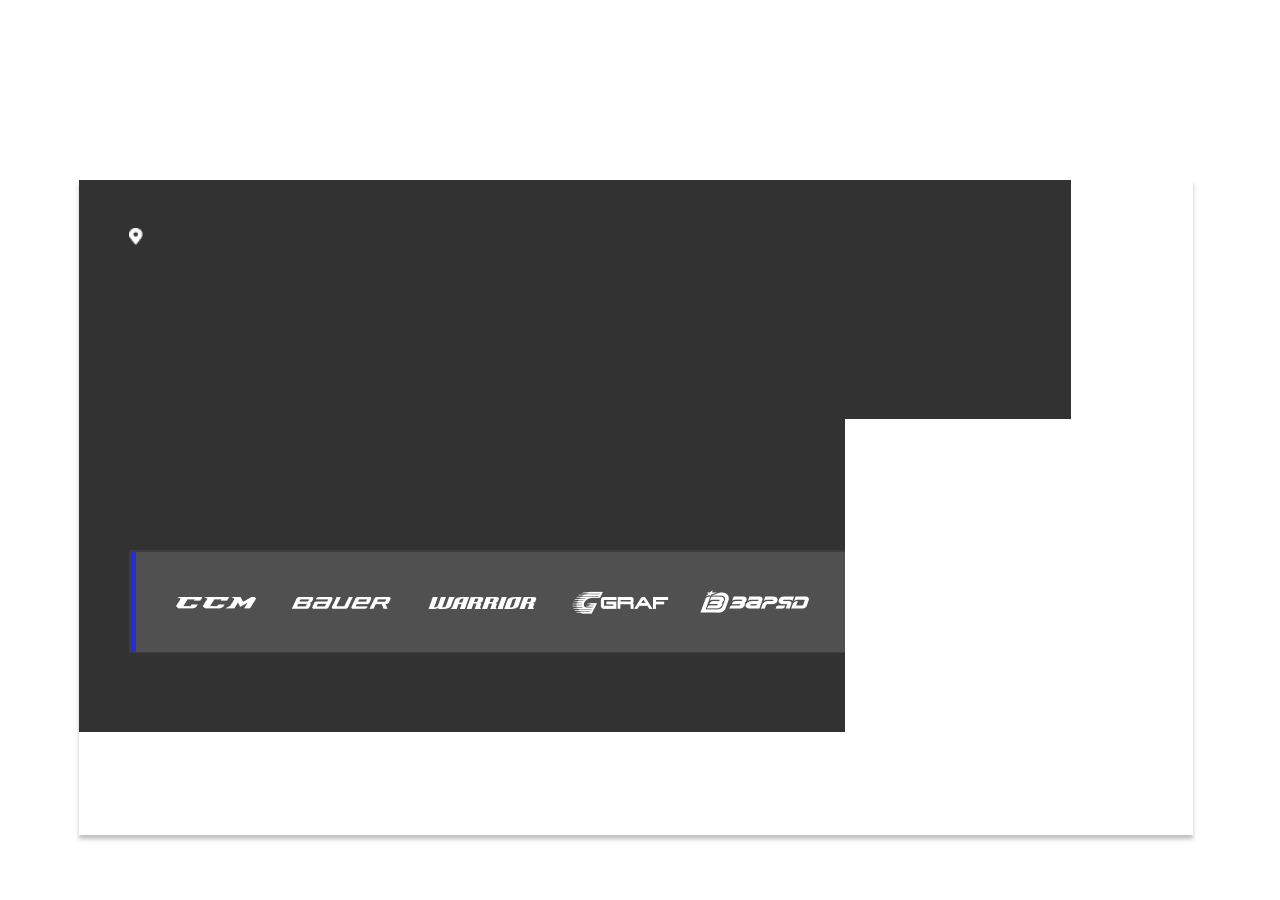
<file: index.html>
<!DOCTYPE html>
<html lang="en">

<head>
    <meta charset="UTF-8">
    <meta name="viewport" content="width=device-width, initial-scale=1.0">
    <meta http-equiv="X-UA-Compatible" content="ie=edge">
    <title>Document</title>
    <link rel="stylesheet" href="style.css">
</head>

<body>
    <div class="container">
        <div class="black-block">
            <div>
                <img src="/img/map.png" alt="map">
            </div>
            <div class="brands">
                <div>
                    <img src="/img/brands.png" alt="brands">
                </div>
            </div>
        </div>
        <div class="white-block"></div>
    </div>
</body>

</html>
</file>
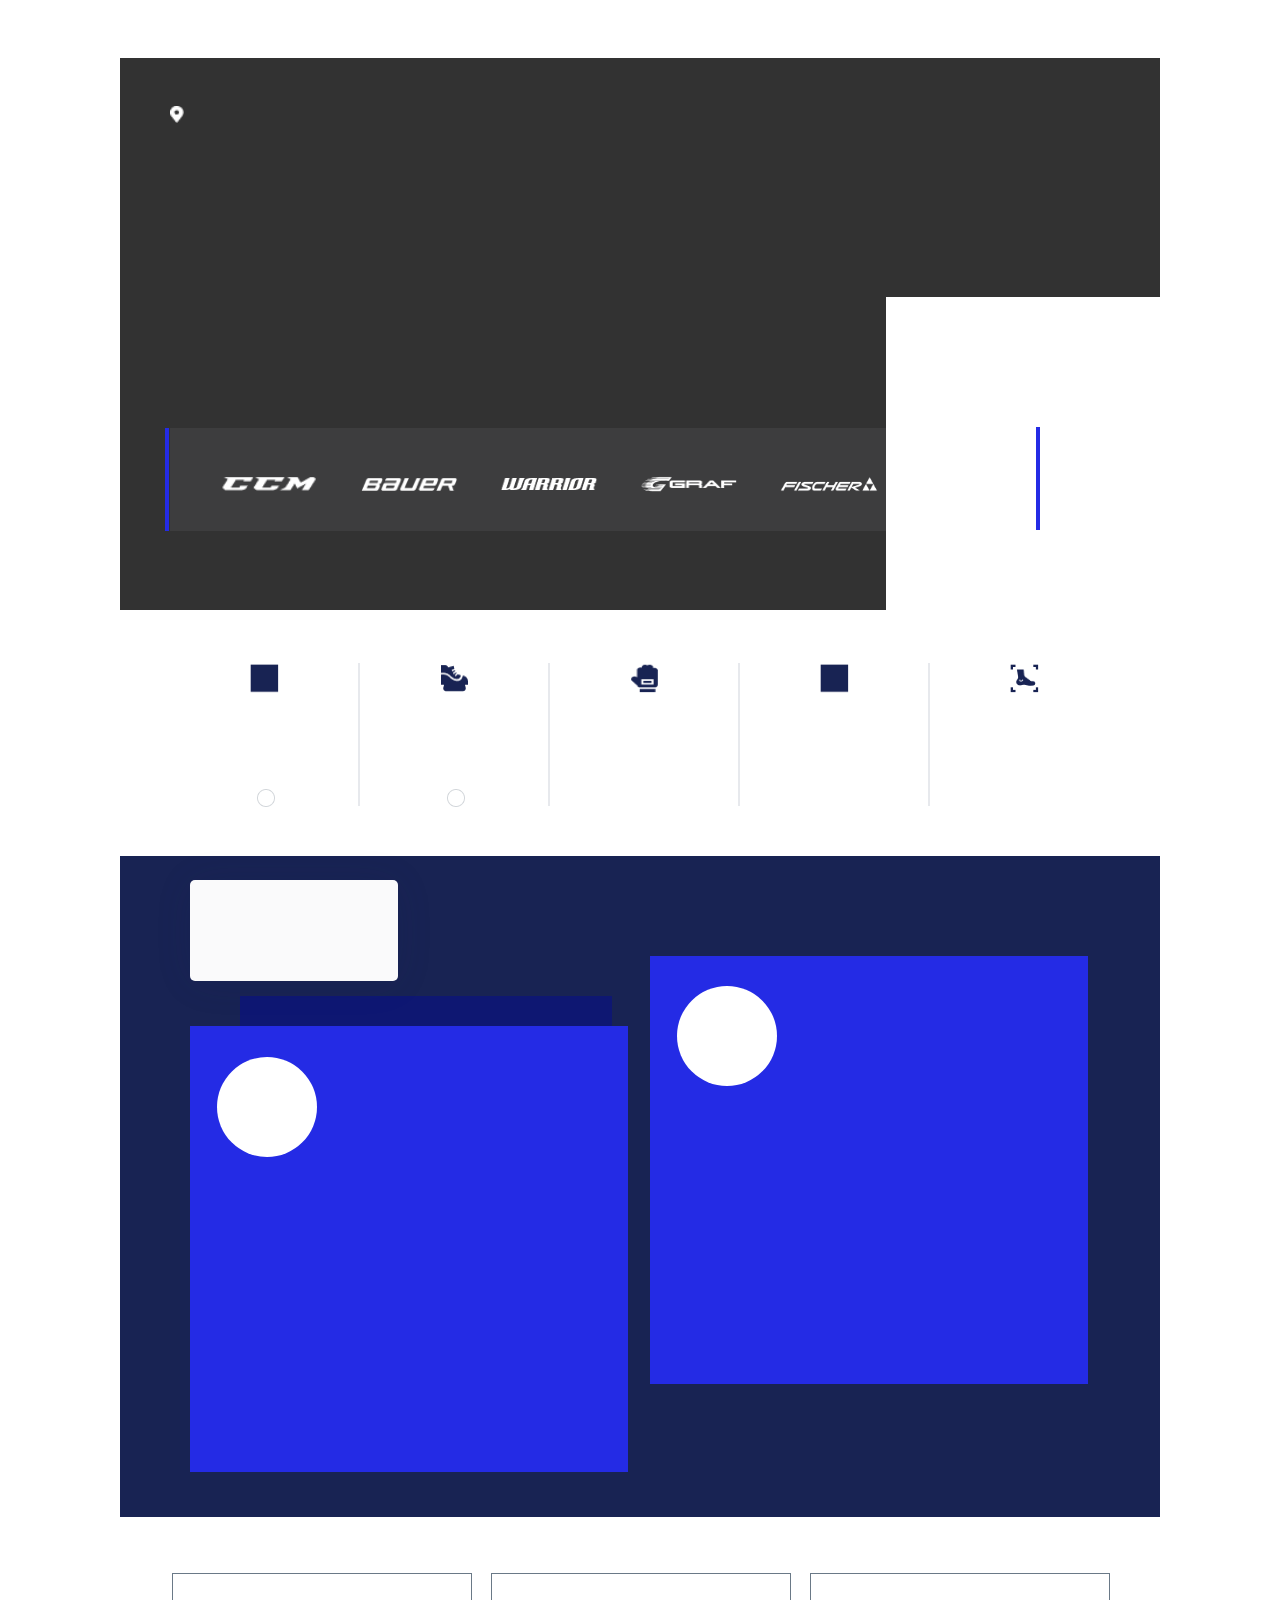
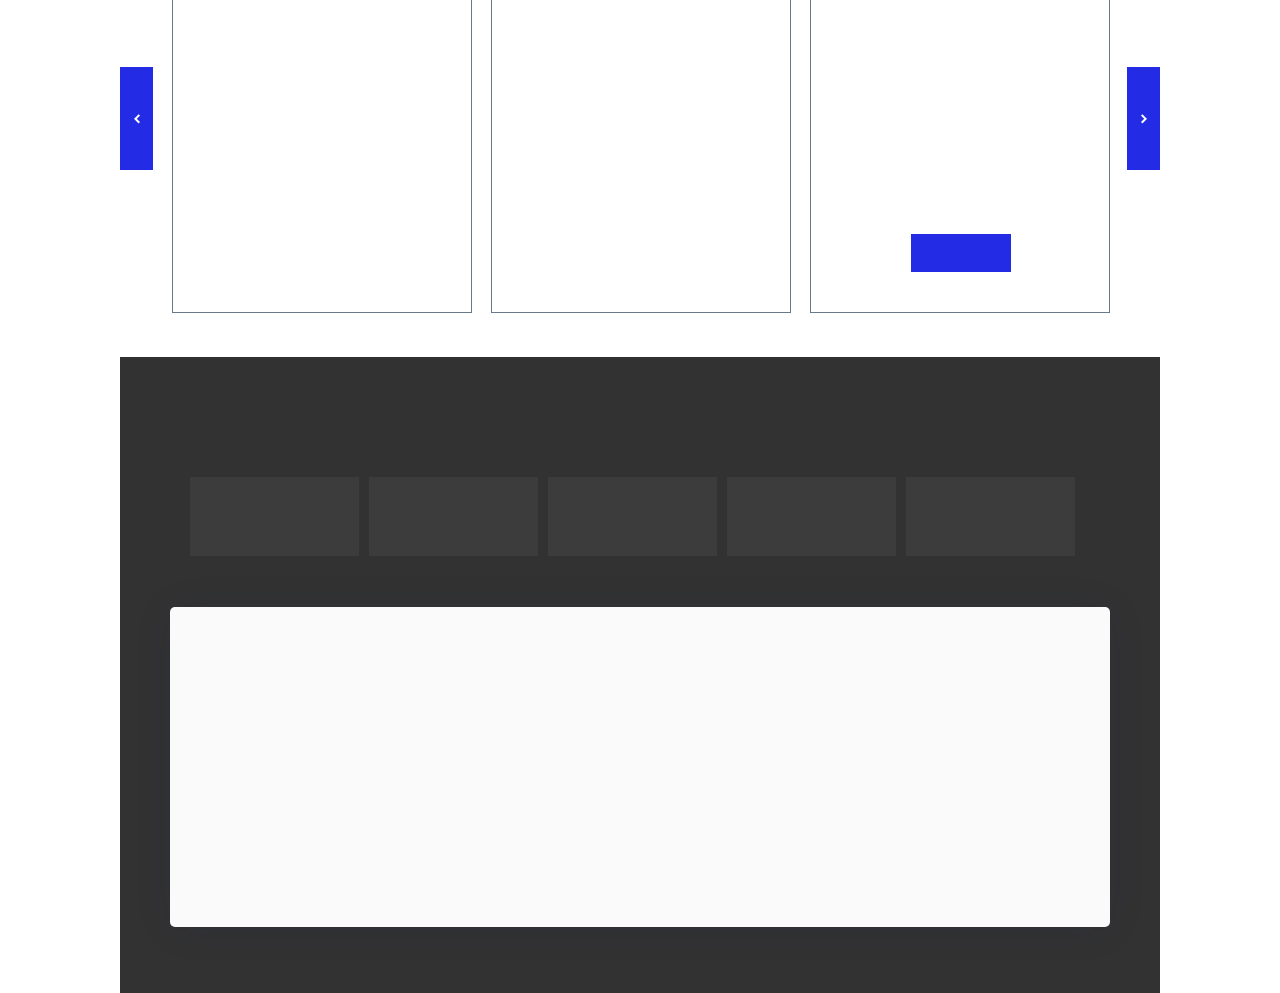
<file: allPages/index.html>
<!DOCTYPE html>
<html lang="en">

<head>
    <meta charset="UTF-8">
    <meta name="viewport" content="width=device-width, initial-scale=1.0">
    <meta http-equiv="X-UA-Compatible" content="ie=edge">
    <title>Document</title>
    <link rel="stylesheet" href="style.css">
</head>

<body>
    <div class="container">
        <div class="container-first">
            <div class="blackBlock">
                <div>
                    <img src="./img/map.png" alt="map">
                </div>
                <div>
                    <div class="vertical-line-first"></div>
                    <div class="brands">
                        <div class="item"><img src="./img/-e-ccm.png" alt="ccm"></div>
                        <div class="item"><img src="./img/-e-bauer.png" alt="bauer"></div>
                        <div class="item"><img src="./img/-e-warrior.png" alt="warrior"></div>
                        <div class="item"><img src="./img/-e-graf.png" alt="graf"></div>
                        <div class="item"><img src="./img/-e-fischer.png" alt="fischer"></div>
                    </div>
                </div>
            </div>
            <div class="white-block">
                <div class="vertical-line-second"></div>
            </div>
        </div>
        <div class="container-second">
            <div class="goods">
                <div class="icon">
                    <div><img class="blue" src="./img/square.png" alt="square"></div>
                    <div><img class="circle" src="./img/circle.png" alt="circle"></div>
                </div>
                <div class="horizontal-line"></div>
                <div class="line"></div>
                <div class="icon">
                    <div><img class="blue" src="./img/skates.png" alt="skates"></div>
                    <div><img class="circle" src="./img/circle.png" alt="circle"></div>
                </div>
                <div class="horizontal-line"></div>
                <div class="line"></div>
                <div class="icon"><img class="blue" src="./img/glove.png" alt="glove"></div>
                <div class="horizontal-line"></div>
                <div class="line"></div>
                <div class="icon"><img class="blue" src="./img/square.png" alt="square"></div>
                <div class="horizontal-line"></div>
                <div class="line"></div>
                <div class="icon"><img class="blue" src="./img/foot.png" alt="foot"></div>
            </div>
        </div>
        <div class="container-third">
            <div class="container-inside">
                <div class="white"></div>
                <div class="dark-blue"></div>
                <div class="first">
                    <div class="circle"></div>
                </div>
                <div class="second">
                    <div class="circle"></div>
                </div>
            </div>
        </div>
        <div class="container-fourth">
            <div class="left-arrow">
                <img src="./img/arrow_left.png" alt="arrow">
            </div>
            <div class="white-block-first"></div>
            <div class="white-block-second"></div>
            <div class="white-block-third">
                <div class="blue-block"></div>
            </div>
            <div class="right-arrow">
                <img src="./img/arrow_right.png" alt="arrow">
            </div>
        </div>
        <div class="container-fifth">
            <div class="brand">
                <div class="items"></div>
                <div class="items"></div>
                <div class="items"></div>
                <div class="items"></div>
                <div class="items"></div>
            </div>
            <div class="white"></div>
        </div>
    </div>
</body>

</html>
</file>
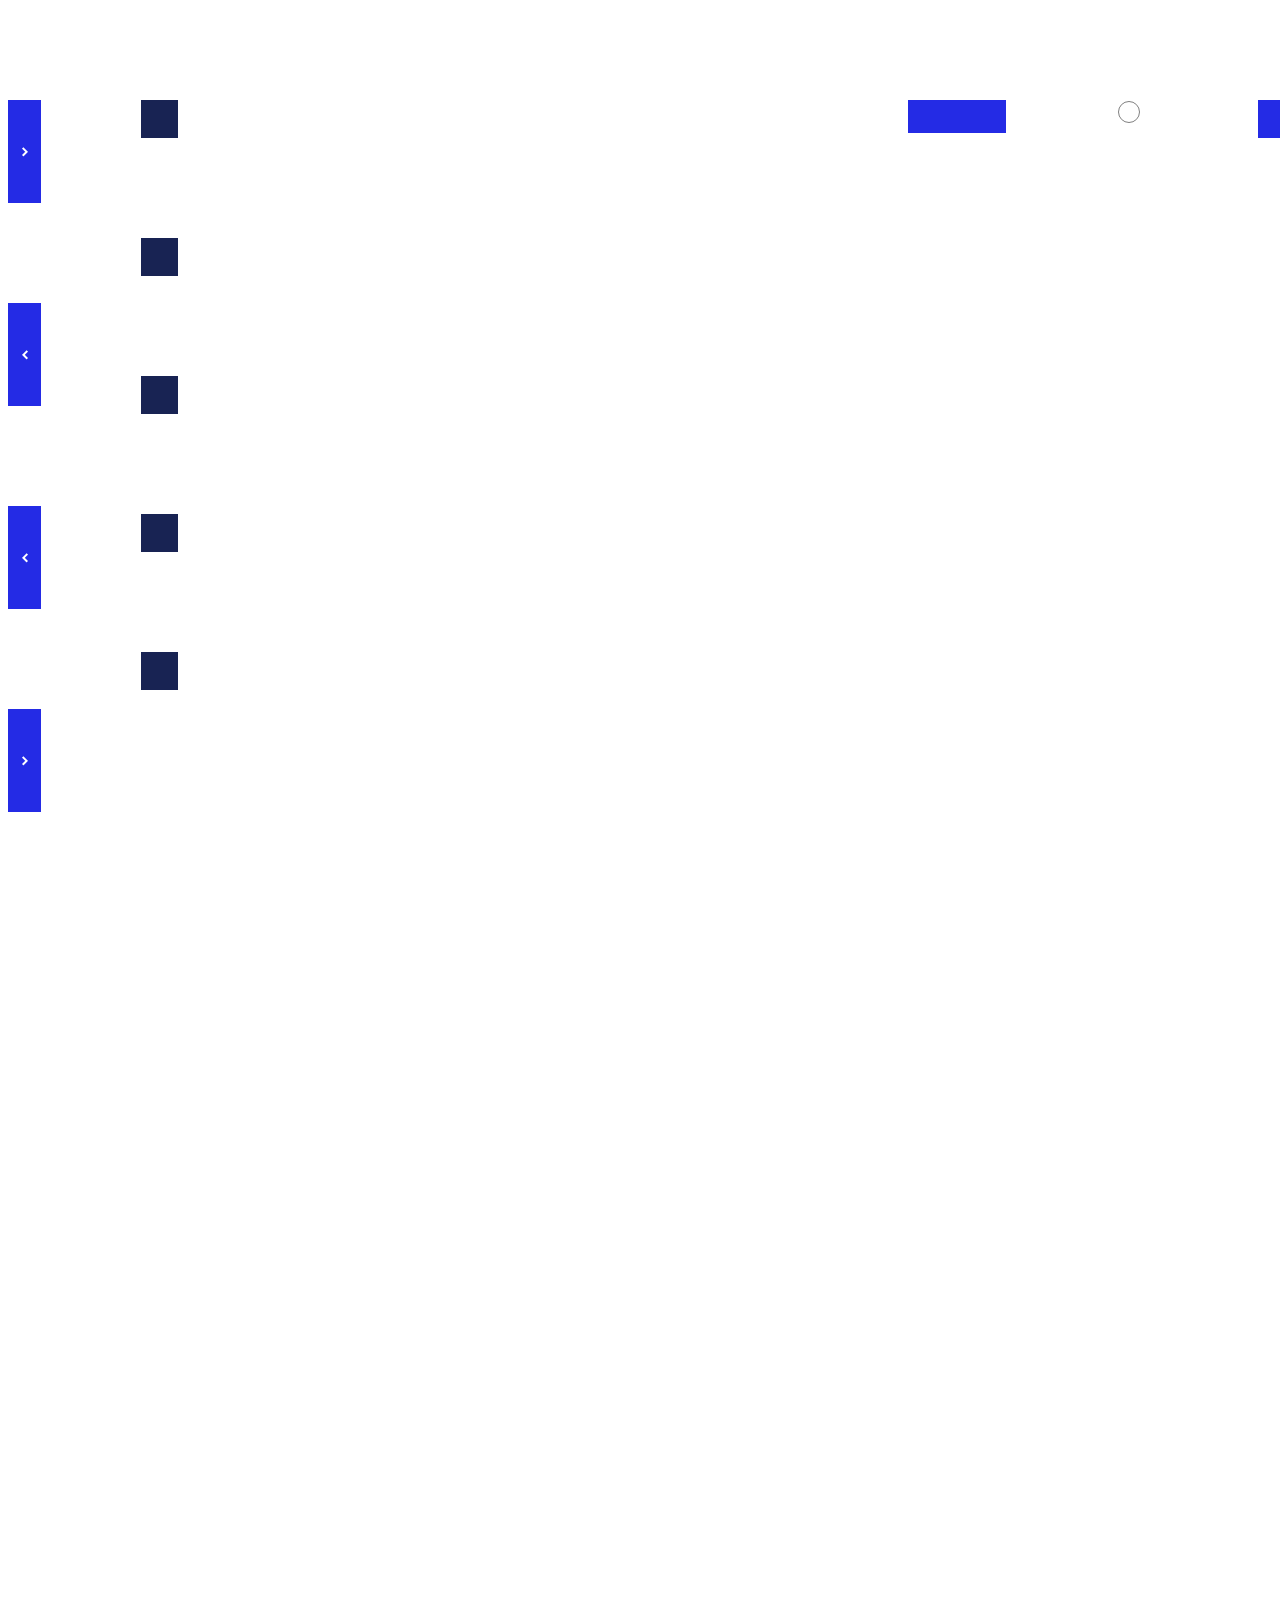
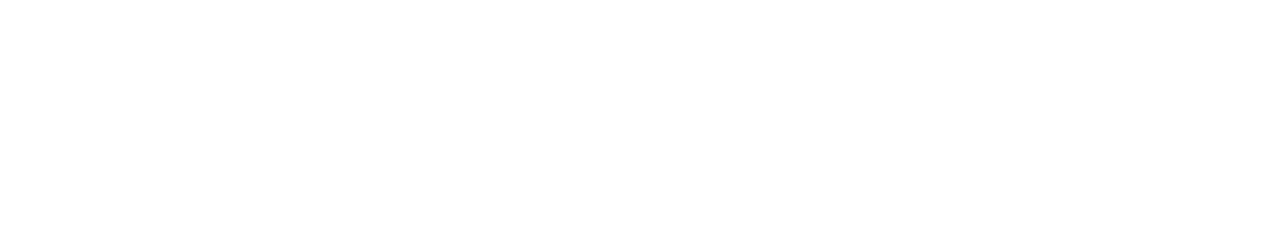
<file: fifth/index.html>
<!DOCTYPE html>
<html lang="en">

<head>
    <meta charset="UTF-8">
    <meta name="viewport" content="width=device-width, initial-scale=1.0">
    <meta http-equiv="X-UA-Compatible" content="ie=edge">
    <title>Document</title>
    <link rel="stylesheet" href="style.css">
</head>

<body>
    <div class="container">
        <div class="left-blocks">
            <div class="arrows">
                <div class="left-arrow">
                    <img src="./img/arrow_right.png" alt="arrow">
                </div>
                <div class="left-arrow">
                    <img src="./img/arrow_left.png" alt="arrow">
                </div>
                <div class="left-arrow">
                    <img src="./img/arrow_left.png" alt="arrow">
                </div>
                <div class="left-arrow">
                    <img src="./img/arrow_right.png" alt="arrow">
                </div>
            </div>
            <div class="black">
                <div class="black-block"></div>
                <div class="black-block"></div>
                <div class="black-block"></div>
                <div class="black-block"></div>
                <div class="black-block"></div>
            </div>
        </div>
        <div class="right-blocks">
            <div class="blue-block-first"></div>
            <div class="circle"></div>
            <div class="blue-block-second"></div>
            <div class="dark-blue"></div>
        </div>
    </div>
</body>

</html>
</file>
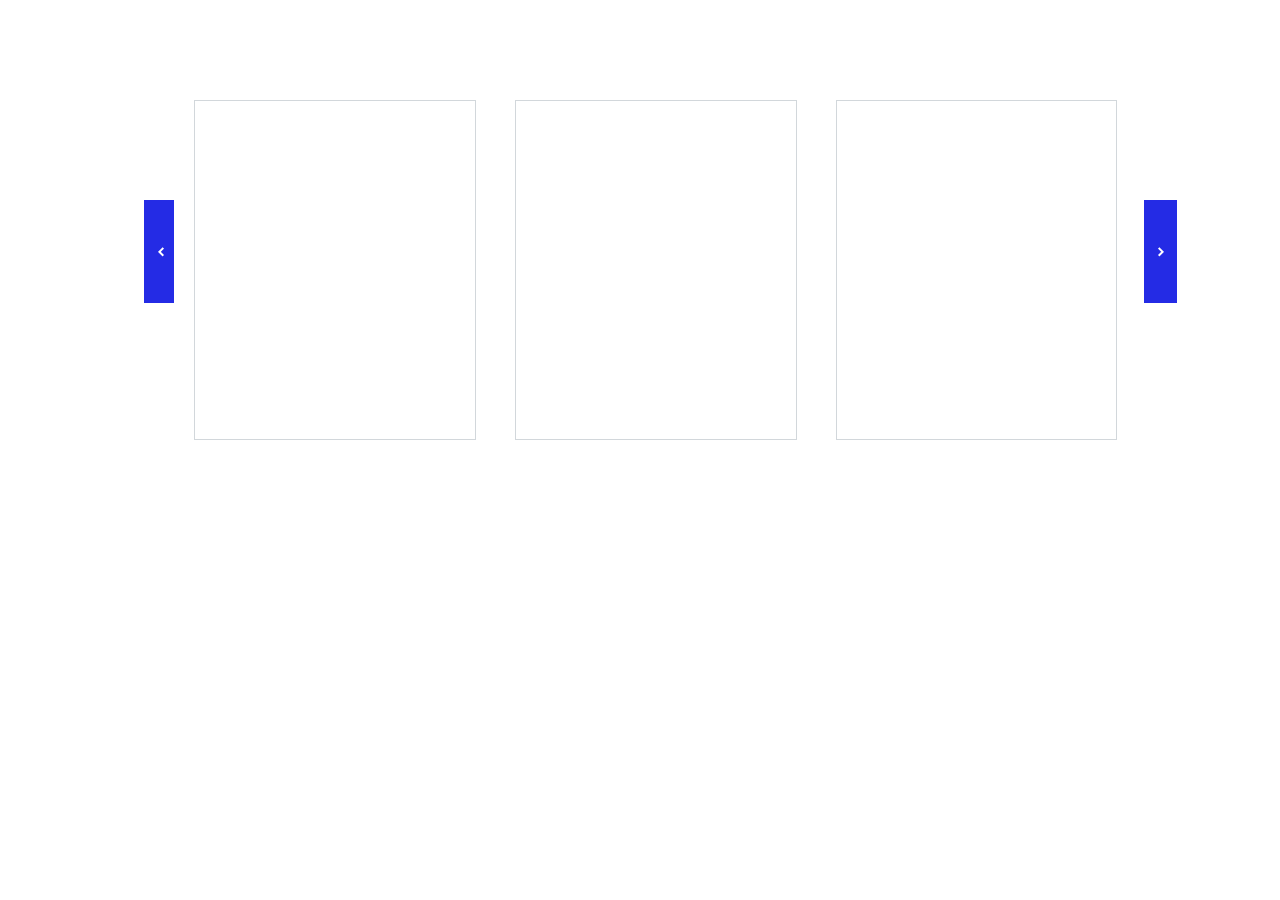
<file: first copy 2/index.html>
<!DOCTYPE html>
<html lang="en">

<head>
    <meta charset="UTF-8">
    <meta name="viewport" content="width=device-width, initial-scale=1.0">
    <meta http-equiv="X-UA-Compatible" content="ie=edge">
    <title>Document</title>
    <link rel="stylesheet" href="style.css">
</head>

<body>
    <div class="container">
        <div class="left-arrow">
            <img src="./img/arrow_left.png" alt="arrow">
        </div>
        <div class="white-block"></div>
        <div class="white-block"></div>
        <div class="white-block"></div>
        <div class="right-arrow">
            <img src="./img/arrow_right.png" alt="arrow">
        </div>
    </div>
</body>

</html>
</file>
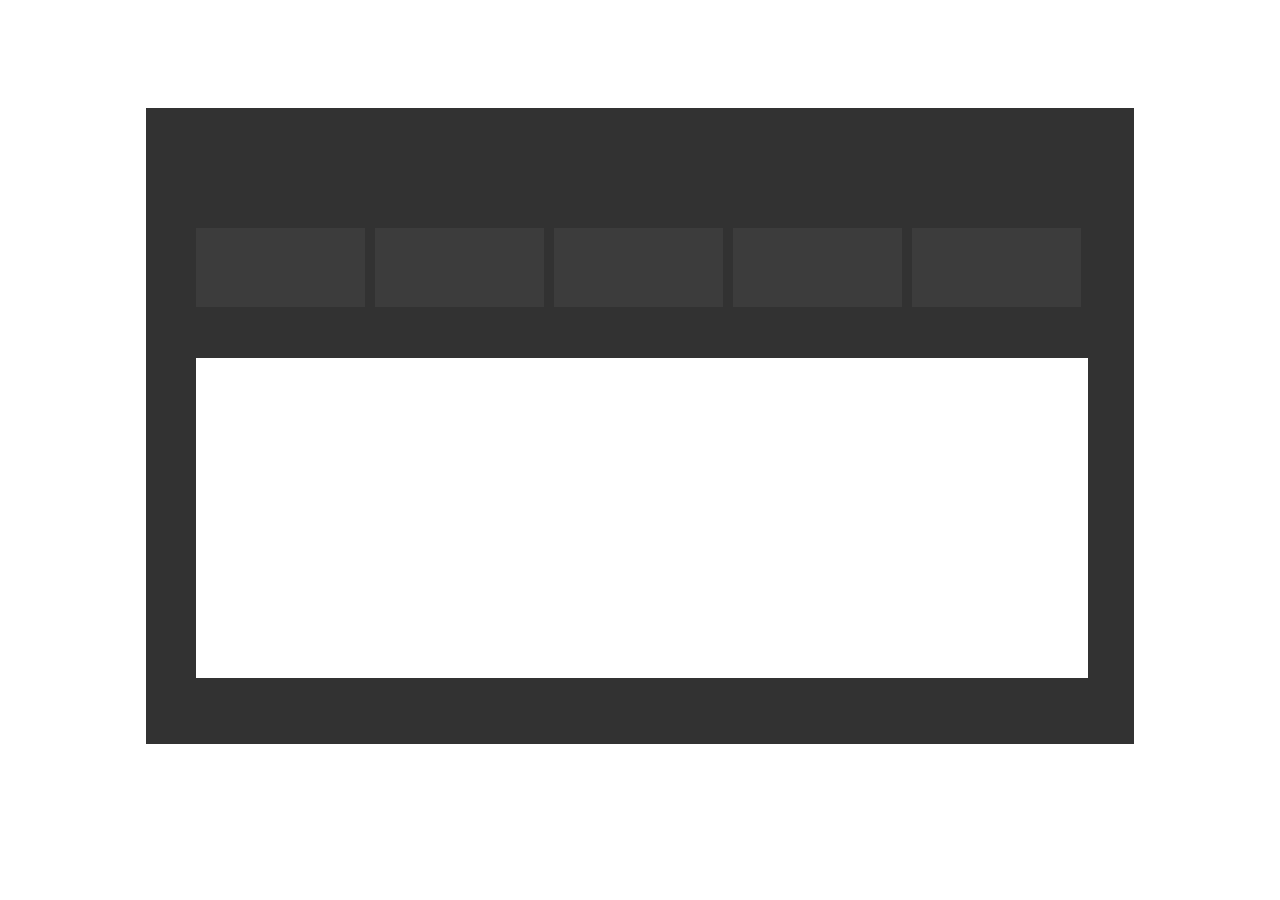
<file: first copy 3/index.html>
<!DOCTYPE html>
<html lang="en">

<head>
    <meta charset="UTF-8">
    <meta name="viewport" content="width=device-width, initial-scale=1.0">
    <meta http-equiv="X-UA-Compatible" content="ie=edge">
    <title>Document</title>
    <link rel="stylesheet" href="style.css">
</head>

<body>
    <div class="container">
        <div class="brands">
            <div class="items"></div>
            <div class="items"></div>
            <div class="items"></div>
            <div class="items"></div>
            <div class="items"></div>
        </div>
        <div class="white"></div>
    </div>
</body>

</html>
</file>
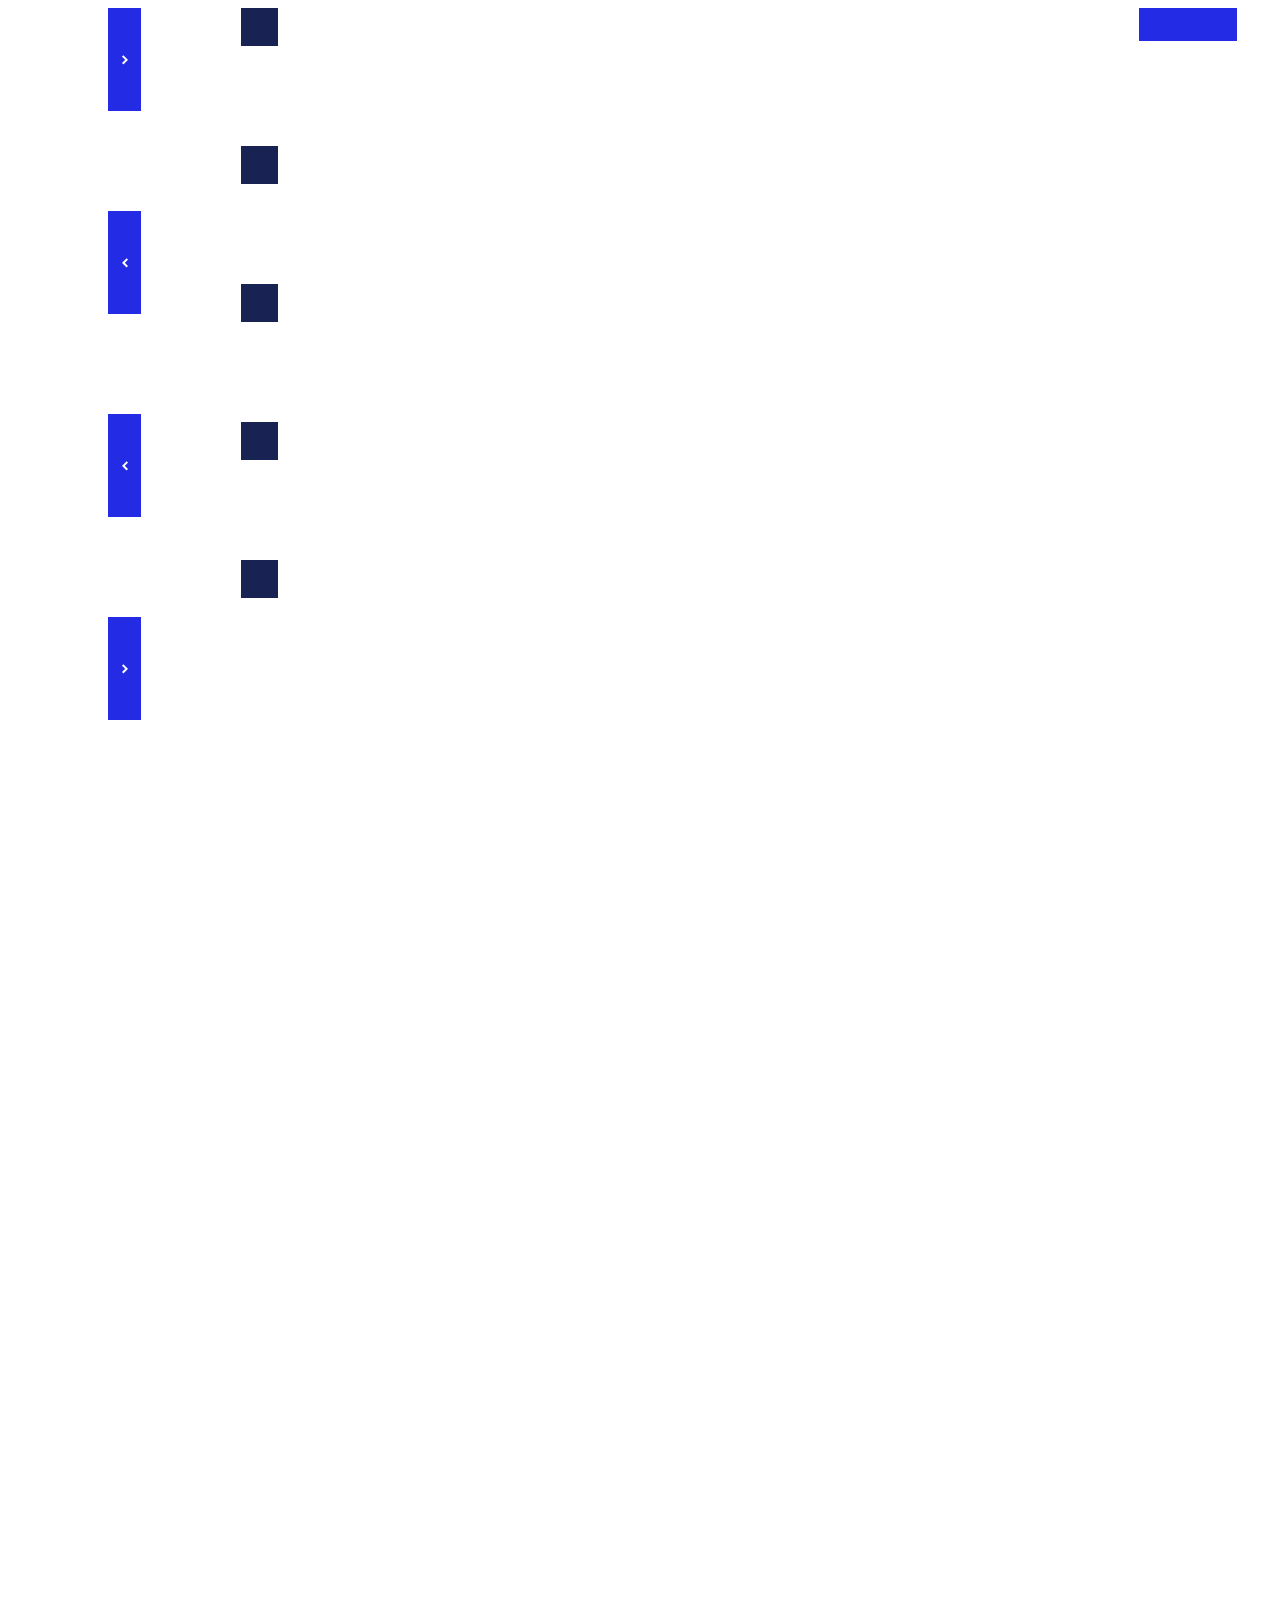
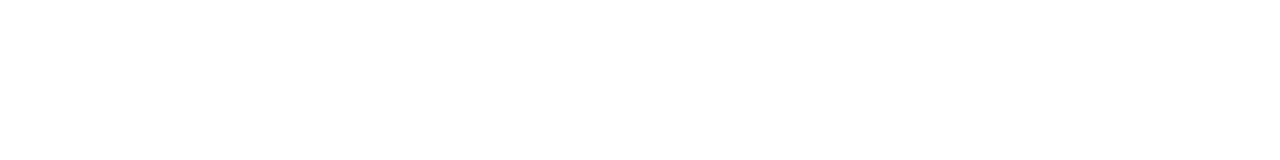
<file: first copy 4/index.html>
<!DOCTYPE html>
<html lang="en">

<head>
    <meta charset="UTF-8">
    <meta name="viewport" content="width=device-width, initial-scale=1.0">
    <meta http-equiv="X-UA-Compatible" content="ie=edge">
    <title>Document</title>
    <link rel="stylesheet" href="style.css">
</head>

<body>
    <div class="container">
        <div class="arrows">
            <div class="left-arrow">
                <img src="./img/arrow_right.png" alt="arrow">
            </div>
            <div class="left-arrow">
                <img src="./img/arrow_left.png" alt="arrow">
            </div>
            <div class="left-arrow">
                <img src="./img/arrow_left.png" alt="arrow">
            </div>
            <div class="left-arrow">
                <img src="./img/arrow_right.png" alt="arrow">
            </div>
        </div>
        <div class="black">
            <div class="black-block"></div>
            <div class="black-block"></div>
            <div class="black-block"></div>
            <div class="black-block"></div>
            <div class="black-block"></div>
        </div>
        <div class="right-blocks">
            <div class="blue-block-first"></div>
            <div class="circle"></div>
            <div class="blue-block-second"></div>
            <div class="dark-blue"></div>
        </div>
    </div>
</body>

</html>
</file>
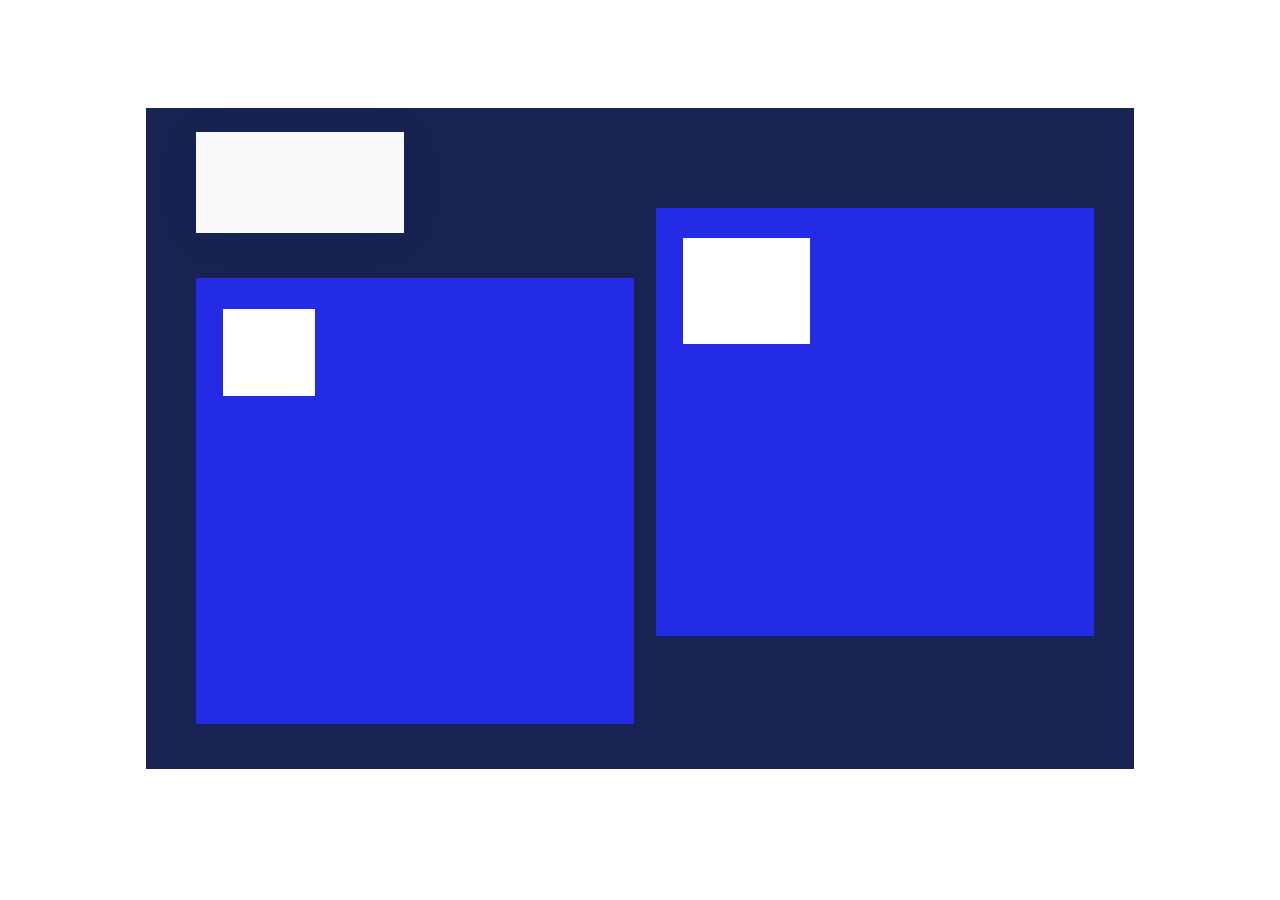
<file: first copy/index.html>
<!DOCTYPE html>
<html lang="en">

<head>
    <meta charset="UTF-8">
    <meta name="viewport" content="width=device-width, initial-scale=1.0">
    <meta http-equiv="X-UA-Compatible" content="ie=edge">
    <title>Document</title>
    <link rel="stylesheet" href="style.css">
</head>

<body>
    <div class="container">
        <div class="white"></div>
        <div class="first">
            <div class="circle"></div>
        </div>
        <div class="second">
            <div class="circle"></div>
        </div>
    </div>
</body>

</html>
</file>
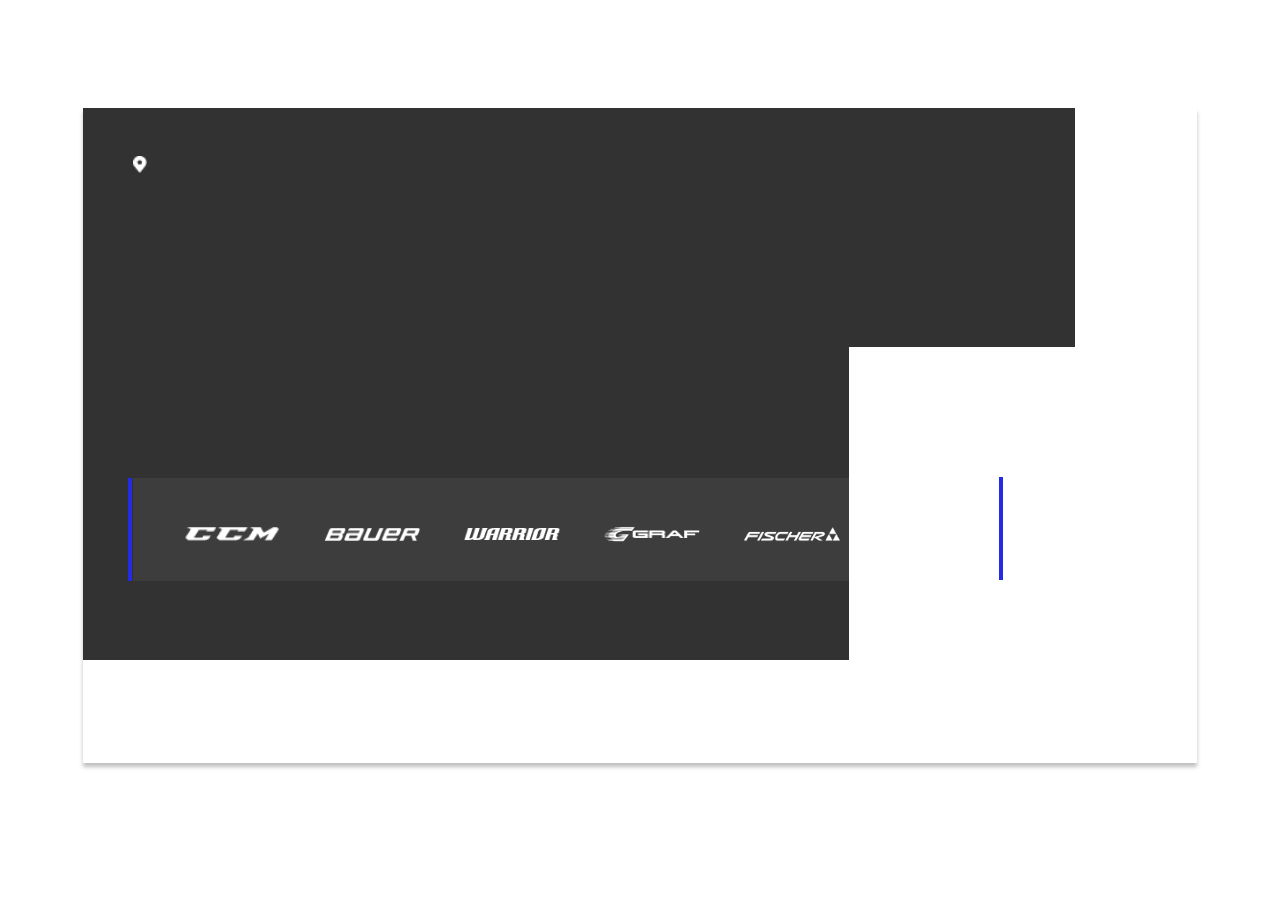
<file: first/index.html>
<!DOCTYPE html>
<html lang="en">

<head>
    <meta charset="UTF-8">
    <meta name="viewport" content="width=device-width, initial-scale=1.0">
    <meta http-equiv="X-UA-Compatible" content="ie=edge">
    <title>Document</title>
    <link rel="stylesheet" href="style.css">
</head>

<body>
    <div class="container">
        <div class="black-block">
            <div>
                <img src="./img/map.png" alt="map">
            </div>
            <div>
                <div class="vertical-line-first"></div>
                <div class="brands">
                    <div class="item"><img src="./img/-e-ccm.png" alt="ccm"></div>
                    <div class="item"><img src="./img/-e-bauer.png" alt="bauer"></div>
                    <div class="item"><img src="./img/-e-warrior.png" alt="warrior"></div>
                    <div class="item"><img src="./img/-e-graf.png" alt="graf"></div>
                    <div class="item"><img src="./img/-e-fischer.png" alt="fischer"></div>
                </div>
            </div>
        </div>
        <div class="white-block">
            <div class="vertical-line-second"></div>
        </div>
    </div>
</body>

</html>
</file>
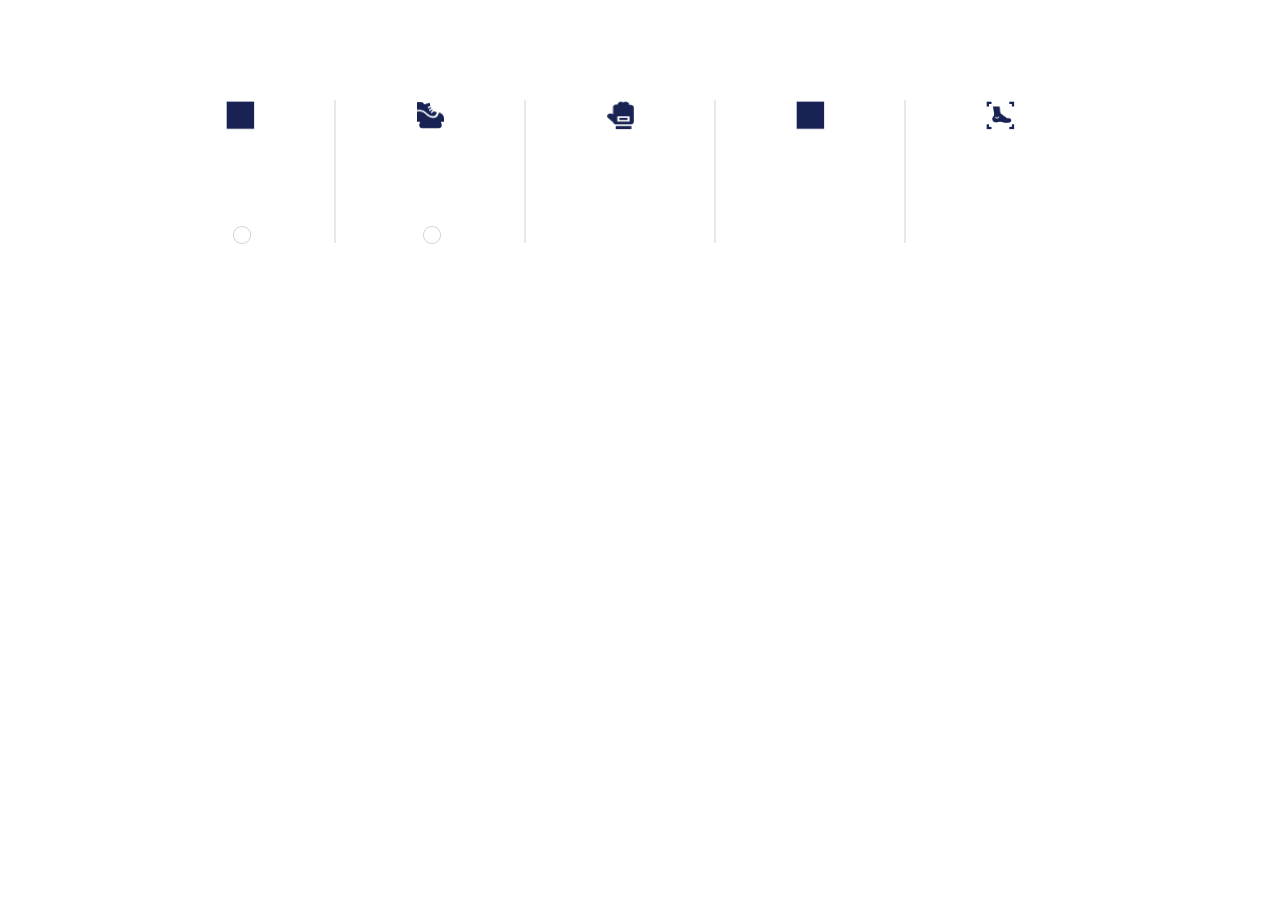
<file: second copy/index.html>
<!DOCTYPE html>
<html lang="en">

<head>
    <meta charset="UTF-8">
    <meta name="viewport" content="width=device-width, initial-scale=1.0">
    <meta http-equiv="X-UA-Compatible" content="ie=edge">
    <title>Document</title>
    <link rel="stylesheet" href="style.css">
</head>

<body>
    <div class="container">
        <div class="goods">
            <div class="icon">
                <img class="blue" src="./img/square.png" alt="square">
                <img class="circle" src="./img/circle.png" alt="circle">
            </div>
            <div class="horizontal-line"></div>
            <div class="line"></div>
            <div class="icon">
                <img class="blue" src="./img/skates.png" alt="skates">
                <img class="circle" src="./img/circle.png" alt="circle">
            </div>
            <div class="horizontal-line"></div>
            <div class="line"></div>
            <div class="icon"><img class="blue" src="./img/glove.png" alt="glove"></div>
            <div class="horizontal-line"></div>
            <div class="line"></div>
            <div class="icon"><img class="blue" src="./img/square.png" alt="square"></div>
            <div class="horizontal-line"></div>
            <div class="line"></div>
            <div class="icon"><img class="blue" src="./img/foot.png" alt="foot"></div>
        </div>
    </div>
</body>

</html>
</file>
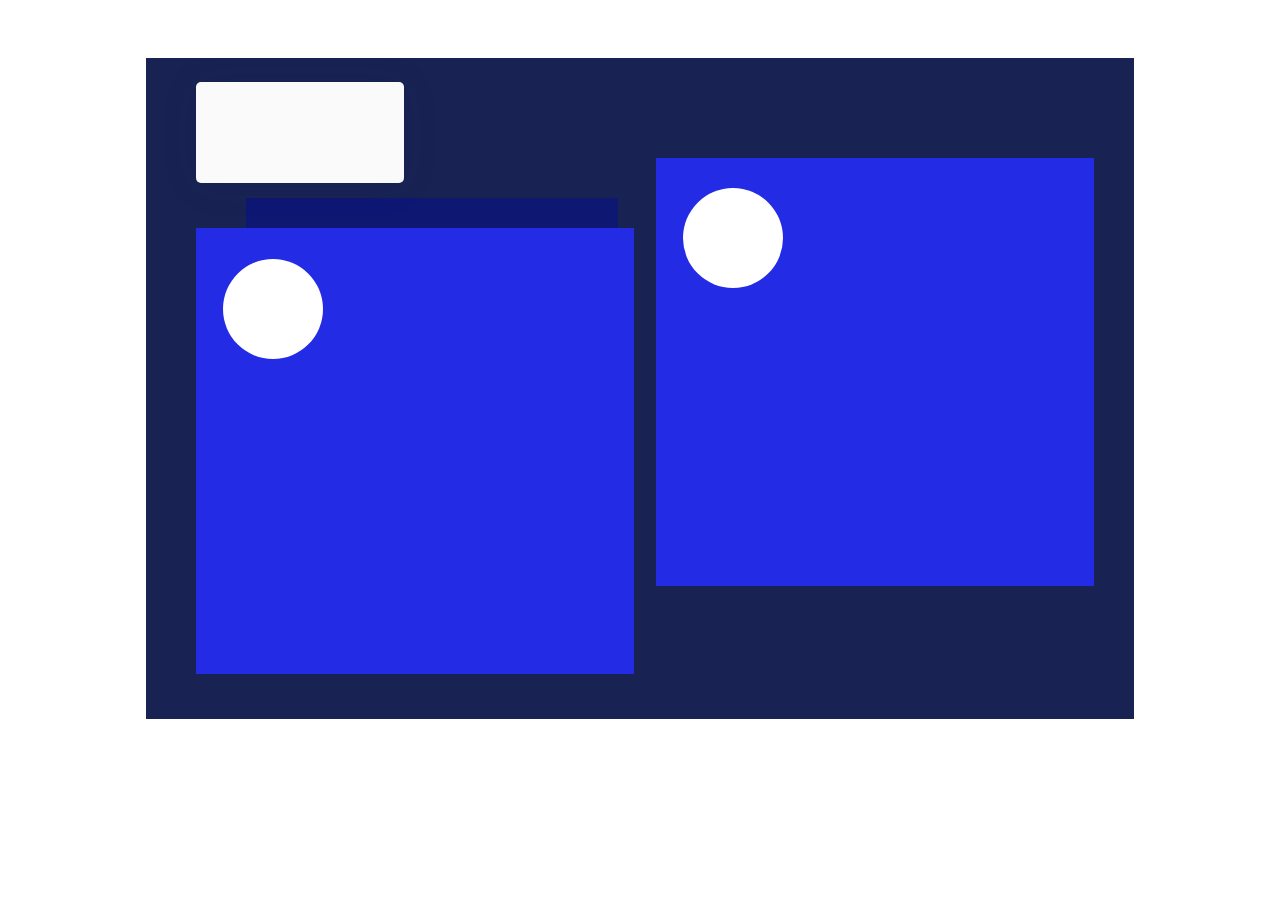
<file: second/index.html>
<!DOCTYPE html>
<html lang="en">

<head>
    <meta charset="UTF-8">
    <meta name="viewport" content="width=device-width, initial-scale=1.0">
    <meta http-equiv="X-UA-Compatible" content="ie=edge">
    <title>Document</title>
    <link rel="stylesheet" href="style.css">
</head>

<body>
    <div class="container">
        <div class="white"></div>
        <div class="dark-blue"></div>
        <div class="first">
            <div class="circle"></div>
        </div>
        <div class="second">
            <div class="circle"></div>
        </div>
    </div>
</body>

</html>
</file>
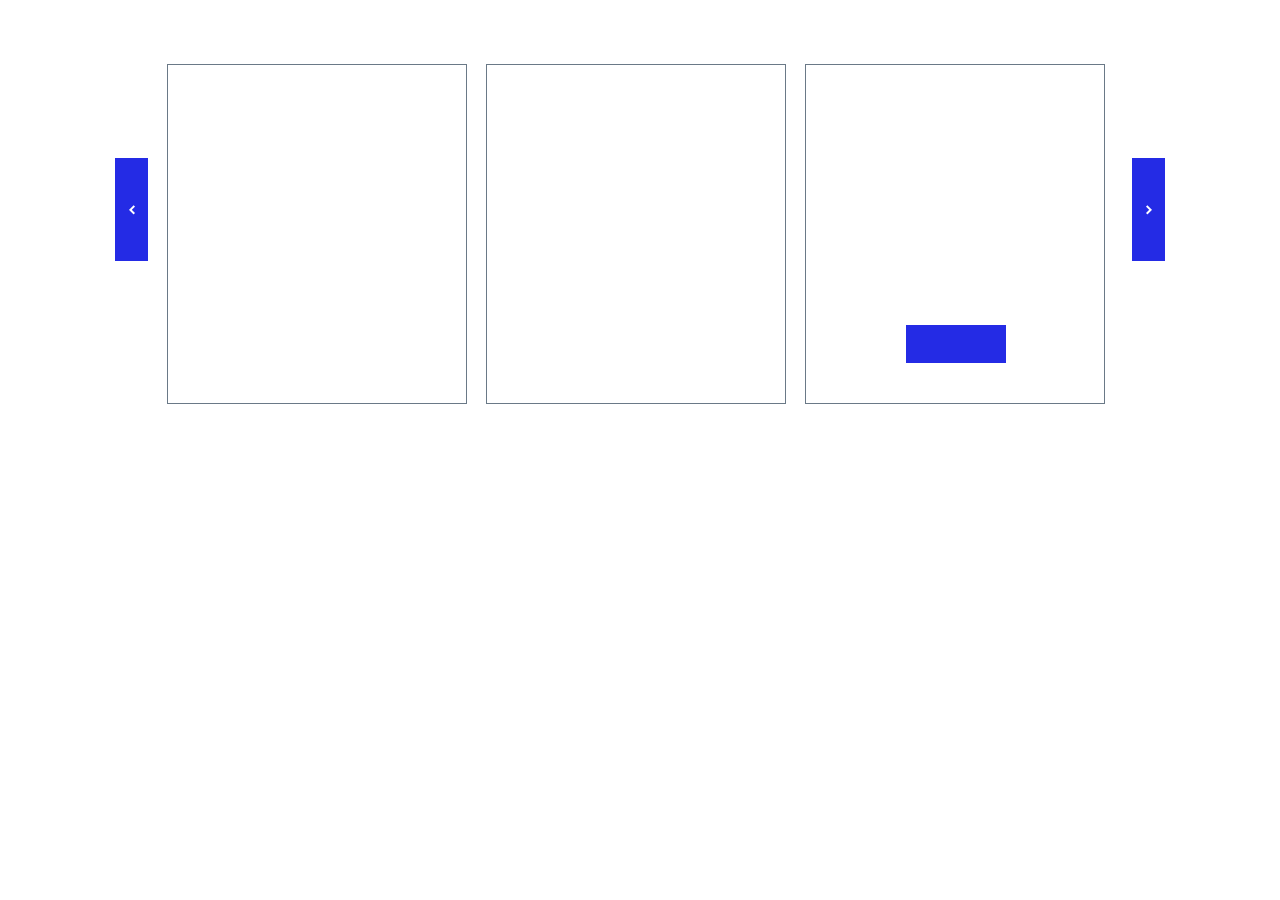
<file: third/index.html>
<!DOCTYPE html>
<html lang="en">

<head>
    <meta charset="UTF-8">
    <meta name="viewport" content="width=device-width, initial-scale=1.0">
    <meta http-equiv="X-UA-Compatible" content="ie=edge">
    <title>Document</title>
    <link rel="stylesheet" href="style.css">
</head>

<body>
    <div class="container">
        <div class="left-arrow">
            <img src="./img/arrow_left.png" alt="arrow">
        </div>
        <div class="white-block-first"></div>
        <div class="white-block-second"></div>
        <div class="white-block-third">
            <div class="blue-block"></div>
        </div>
        <div class="right-arrow">
            <img src="./img/arrow_right.png" alt="arrow">
        </div>
    </div>
</body>

</html>
</file>
<file: style.css>
.container {
  position: absolute;
  width: 1114px;
  height: 655px;
  right: 87px;
  top: 180px;
  box-shadow: 0px 4px 4px rgba(0, 0, 0, 0.25);
  background-color: rgb(255, 255, 255);
}

.black-block {
  width: 992px;
  height: 552px;
  background-color: rgb(50, 50, 50);
}

.container img {
  position: absolute;
  width: 14px;
  height: 17px;
  left: 50px;
  top: 48px;
}

.brands img {
  position: absolute;
  width: 1044px;
  height: 103px;
  left: 50px;
  top: 370px;
  background-color: rgb(61, 61, 62);
}

.white-block {
  position: absolute;
  width: 348px;
  height: 414px;
  left: 766px;
  top: 239px;
  background-color: rgb(255, 255, 255);
}
</file>
<file: allPages/style.css>
.container {
    width: 1040px;
    margin: 0 auto;
}


/* first page */

.container-first {
    position: relative;
    width: 1040px;
    height: 655px;
    top: 50px;
    margin: 0 auto;
}

.blackBlock {
    width: 1040px;
    height: 552px;
    background-color: rgb(50, 50, 50);
}

.container-first img {
    position: absolute;
    width: 14px;
    height: 17px;
    left: 50px;
    top: 48px;
}

.brands {
    position: absolute;
    width: 900px;
    height: 103px;
    left: 50px;
    top: 370px;
    background-color: rgb(61, 61, 62);
    display: flex;
}

.brands img {
    position: relative;
    width: 98px;
    height: 16px;
}

.item {
    margin-right: 42px;
}

.white-block {
    position: absolute;
    width: 348px;
    height: 414px;
    left: 766px;
    top: 239px;
    background-color: rgb(255, 255, 255);
}

.vertical-line-first {
    position: absolute;
    width: 4px;
    height: 103px;
    left: 45px;
    top: 370px;
    background: #242BE5;
}

.vertical-line-second {
    position: absolute;
    width: 4px;
    height: 103px;
    left: 150px;
    top: 130px;
    background: #242BE5;
}

@media(max-width:500px) {
    .container-first {
        top: 0px;
        height: 550px;
    }
}


/* second page */

.container-second {
    position: relative;
    width: 1040px;
    margin: 0 auto;
    left: 50px;
}

.goods {
    display: flex;
}

.icon {
    margin-right: 79px;
    margin-left: 79px;
}

.blue {
    margin-bottom: 20px;
    width: 30px;
    height: 30px;
}

.line {
    display: block;
    height: 141px;
    left: 157px;
    top: 0px;
    background: rgba(0, 0, 0, 0.0001);
    mix-blend-mode: normal;
    opacity: 0.1;
    border: 1px solid #182353;
}

.circle {
    position: relative;
    width: 20px;
    height: 21px;
    left: 7px;
    top: 70px;
}

.horizontal-line {
    display: none;
    width: 400px;
    bottom: 10px;
    background: rgba(0, 0, 0, 0.0001);
    mix-blend-mode: normal;
    opacity: 0.3;
    border: 1px solid #6A7987;
    box-sizing: border-box;
}

@media(max-width:500px) {
    .container-second {
        margin-top: 50px;
    }
    .goods {
        display: block;
    }
    .icon {
        display: flex;
        margin-right: 0px;
        margin-left: 10px;
    }
    .circle {
        left: 330px;
        top: 5px;
    }
    .line {
        display: none;
    }
    .horizontal-line {
        display: block;
        margin-bottom: 20px;
    }
    .container-second {
        left: 40px;
    }
}


/* third page */

.container-third {
    position: relative;
    width: 1040px;
    height: 661px;
    margin: 0 auto;
    top: 50px;
    background-color: rgb(24, 35, 83);
    display: flex;
}

.container-inside {
    margin-left: 20px;
    position: absolute;
}

.first {
    position: absolute;
    width: 438px;
    height: 446px;
    left: 50px;
    top: 170px;
    background-color: rgb(36, 43, 229);
}

.second {
    position: absolute;
    width: 438px;
    height: 428px;
    left: 510px;
    top: 100px;
    background-color: rgb(36, 43, 229);
}

.white {
    position: absolute;
    width: 208px;
    height: 101px;
    left: 50px;
    top: 24px;
    background-color: #ffffff;
    mix-blend-mode: normal;
    opacity: 0.98;
    box-shadow: 0px 2px 40px rgba(24, 35, 83, 0.15);
    border-radius: 5px;
}

.first .circle {
    position: absolute;
    width: 100px;
    border-radius: 100px;
    height: 100px;
    left: 27px;
    top: 31px;
    background-color: #ffffff;
}

.second .circle {
    position: absolute;
    width: 100px;
    border-radius: 100px;
    height: 100px;
    left: 27px;
    top: 30px;
    background-color: #ffffff;
}

.dark-blue {
    position: absolute;
    width: 372px;
    height: 316px;
    left: 100px;
    top: 140px;
    background: #0006A3;
    mix-blend-mode: normal;
    opacity: 0.4;
}

@media(max-width:500px) {
    .container-third {
        display: block;
        width: 400px;
        height: 1100px;
        margin-bottom: 50px;
        margin: 0;
        margin-left: 40px;
    }
    .first {
        width: 320px;
        left: 20px;
    }
    .second {
        left: 20px;
        top: 650px;
        width: 320px;
    }
    .dark-blue {
        width: 372px;
        opacity: 0;
    }
}


/* fourth page */

.container-fourth {
    position: relative;
    display: flex;
    width: 1040px;
    margin: 0 auto;
    margin-top: 50px;
}

.left-arrow {
    position: absolute;
    width: 33px;
    height: 103px;
    top: 150px;
    background-color: rgb(36, 43, 229);
}

.white-block-first,
.white-block-second {
    width: 300px;
    position: relative;
    height: 340px;
    left: 52px;
    top: 56px;
    background: rgba(0, 0, 0, 0.0001);
    mix-blend-mode: normal;
    border: 1px solid #6a7987;
    box-sizing: border-box;
    margin-right: 19px;
    display: block;
}

.white-block-third {
    width: 300px;
    position: relative;
    height: 340px;
    left: 52px;
    top: 56px;
    background: rgba(0, 0, 0, 0.0001);
    mix-blend-mode: normal;
    border: 1px solid #6a7987;
    box-sizing: border-box;
    display: block;
}

.left-arrow img {
    position: absolute;
    width: 10px;
    height: 12px;
    left: 12px;
    top: 46px;
}

.right-arrow {
    position: absolute;
    width: 33px;
    height: 103px;
    top: 150px;
    right: 0;
    background-color: rgb(36, 43, 229);
}

.right-arrow img {
    position: absolute;
    width: 10px;
    height: 12px;
    left: 12px;
    top: 46px;
}

.blue-block {
    position: absolute;
    width: 100px;
    height: 38px;
    left: 100px;
    top: 260px;
    background-color: rgb(36, 43, 229);
}

@media(max-width:500px) {
    .container-fourth {
        margin-left: 40px;
    }
    .white-block-second,
    .white-block-third {
        display: none;
    }
    .white-block-first,
    .white-block-second,
    .white-block-third {
        margin-left: 0px;
    }
    .right-arrow {
        position: relative;
        left: 50px;
    }
}


/* fifth page */

.container-fifth {
    position: relative;
    width: 1040px;
    height: 636px;
    top: 100px;
    margin: 0 auto;
    background-color: rgb(50, 50, 50);
    margin-bottom: 50px;
}

.container-fifth .white {
    position: absolute;
    width: 940px;
    height: 320px;
    left: 50px;
    top: 250px;
    background-color: rgb(255, 255, 255);
}

.container-fifth .brand {
    position: relative;
    display: flex;
    left: 70px;
}

.container-fifth .items {
    width: 169px;
    height: 79px;
    margin-top: 120px;
    margin-right: 10px;
    background-color: rgb(60, 60, 60);
}
</file>
<file: fifth/style.css>
.container {
    position: relative;
    width: 1600px;
    height: 1744px;
    background: #ffffff;
    display: flex;
    margin: 0 auto;
    margin-top: 100px;
}

.left-blocks {
    display: flex;
    position: absolute;
}

.left-arrow {
    position: relative;
    width: 33px;
    height: 103px;
    margin-bottom: 100px;
    background-color: rgb(36, 43, 229);
}

.left-arrow img {
    position: absolute;
    width: 10px;
    height: 12px;
    left: 12px;
    top: 46px;
}

.black-block {
    width: 37px;
    height: 38px;
    left: 0px;
    top: 0px;
    margin-bottom: 100px;
    background-color: rgb(24, 35, 83);
}

.arrows {
    margin-right: 100px;
}

.blue-block-first {
    position: absolute;
    width: 98px;
    height: 33px;
    left: 900px;
    right: 0;
    top: 0px;
    background-color: rgb(36, 43, 229);
}

.circle {
    position: absolute;
    width: 20px;
    height: 20px;
    left: 1110px;
    right: 0;
    top: 1px;
    border-radius: 100px;
    border: 1px solid gray;
}

.blue-block-second {
    position: absolute;
    width: 105px;
    height: 38px;
    left: 1250px;
    top: 0px;
    background-color: rgb(36, 43, 229);
}

.dark-blue {
    position: absolute;
    width: 126px;
    height: 128px;
    left: 1500px;
    top: 0px;
    background-color: rgb(24, 35, 83);
}
</file>
<file: first copy 2/style.css>
.container {
  position: relative;
  display: flex;
  width: 993px;
  height: 397px;
  margin: 0 auto;
  margin-top: 100px;
}

.white-block {
  width: 300px;
  height: 340px;
  left: 52px;
  top: 56px;
  background: rgba(0, 0, 0, 0.0001);
  mix-blend-mode: normal;
  opacity: 0.3;
  border: 1px solid #6a7987;
  box-sizing: border-box;
  margin-right: 19px;
  margin-left: 20px;
}

.left-arrow {
  position: relative;
  width: 33px;
  height: 103px;
  margin-top: 100px;
  background-color: rgb(36, 43, 229);
}

.left-arrow img {
  position: absolute;
  width: 10px;
  height: 12px;
  left: 12px;
  top: 46px;
}

.right-arrow {
  position: absolute;
  width: 33px;
  height: 103px;
  left: 1000px;
  margin-top: 100px;
  background-color: rgb(36, 43, 229);
}

.right-arrow img {
  position: absolute;
  width: 10px;
  height: 12px;
  left: 12px;
  top: 46px;
}
</file>
<file: first copy 3/style.css>
.container {
  position: relative;
  width: 988px;
  height: 636px;
  top: 100px;
  margin: 0 auto;
  background-color: rgb(50, 50, 50);
}

.white {
  position: absolute;
  width: 892px;
  height: 320px;
  left: 50px;
  top: 250px;
  background-color: rgb(255, 255, 255);
}

.brands {
  position: relative;
  display: flex;
  margin-left: 50px;
}

.items {
  width: 169px;
  height: 79px;
  margin-top: 120px;
  margin-right: 10px;
  background-color: rgb(60, 60, 60);
}
</file>
<file: first copy 4/style.css>
.container {
  position: relative;
  width: 100px;
  height: 1744px;
  background: #ffffff;
  margin-left: 100px;
  display: flex;
}

.left-arrow {
  position: relative;
  width: 33px;
  height: 103px;
  margin-bottom: 100px;
  background-color: rgb(36, 43, 229);
}

.left-arrow img {
  position: absolute;
  width: 10px;
  height: 12px;
  left: 12px;
  top: 46px;
}

.black-block {
  width: 37px;
  height: 38px;
  left: 0px;
  top: 0px;
  margin-bottom: 100px;
  background-color: rgb(24, 35, 83);
}

.arrows {
  margin-right: 100px;
}

.right-blocks {
  position: absolute;
  width: 500px;
  display: flex;
  right: 0;
  top: 0;
}

.blue-block-first {
  position: absolute;
  width: 98px;
  height: 33px;
  left: 1431px;
  top: 0px;
  background-color: rgb(36, 43, 229);
}

.circle {
  position: absolute;
  width: 21px;
  height: 20px;
  left: 1626px;
  top: 1px;
  border: 1px solid gray;
}

.blue-block-second {
  position: absolute;
  width: 105px;
  height: 38px;
  left: 1744px;
  top: 0px;
  background-color: rgb(36, 43, 229);
}

.dark-blue {
  position: absolute;
  width: 126px;
  height: 128px;
  left: 1946px;
  top: 0px;
  background-color: rgb(24, 35, 83);
}
</file>
<file: first copy/style.css>
.container {
  position: relative;
  width: 988px;
  height: 661px;
  margin: 0 auto;
  top: 100px;
  background-color: rgb(24, 35, 83);
}

.first {
  position: absolute;
  width: 438px;
  height: 446px;
  left: 50px;
  top: 170px;
  background-color: rgb(36, 43, 229);
}

.second {
  position: absolute;
  width: 438px;
  height: 428px;
  left: 510px;
  top: 100px;
  background-color: rgb(36, 43, 229);
}

.white {
  position: absolute;
  width: 208px;
  height: 101px;
  left: 50px;
  top: 24px;
  background-color: #ffffff;
  mix-blend-mode: normal;
  opacity: 0.98;
  box-shadow: 0px 2px 40px rgba(24, 35, 83, 0.15);
}

.first .circle {
  position: absolute;
  width: 92px;
  height: 87px;
  left: 27px;
  top: 31px;
  background-color: #ffffff;
}

.second .circle {
  position: absolute;
  width: 127px;
  height: 106px;
  left: 27px;
  top: 30px;
  background-color: #ffffff;
}
</file>
<file: first/style.css>
.container {
    position: relative;
    width: 1114px;
    height: 655px;
    top: 100px;
    margin: 0 auto;
    box-shadow: 0px 4px 4px rgba(0, 0, 0, 0.25);
    background-color: rgb(255, 255, 255);
}

.black-block {
    width: 992px;
    height: 552px;
    background-color: rgb(50, 50, 50);
}

.container img {
    position: absolute;
    width: 14px;
    height: 17px;
    left: 50px;
    top: 48px;
}

.brands {
    position: absolute;
    width: 900px;
    height: 103px;
    left: 50px;
    top: 370px;
    background-color: rgb(61, 61, 62);
    display: flex;
}

.brands img {
    position: relative;
    width: 98px;
    height: 16px;
}

.item {
    margin-right: 42px;
}

.white-block {
    position: absolute;
    width: 348px;
    height: 414px;
    left: 766px;
    top: 239px;
    background-color: rgb(255, 255, 255);
}

.vertical-line-first {
    position: absolute;
    width: 4px;
    height: 103px;
    left: 45px;
    top: 370px;
    background: #242BE5;
}

.vertical-line-second {
    position: absolute;
    width: 4px;
    height: 103px;
    left: 150px;
    top: 130px;
    background: #242BE5;
}
</file>
<file: second copy/style.css>
.container {
    width: 988px;
    height: 661px;
    margin: 0 auto;
    margin-top: 100px;
}

.goods {
    display: flex;
    width: 4px;
    height: 141px;
    left: 749px;
    background: rgba(0, 0, 0, 0.0001);
}

.icon {
    margin-right: 79px;
    margin-left: 79px;
}

.blue {
    margin-bottom: 20px;
    width: 30px;
    height: 30px;
}

.line {
    display: block;
    width: 4px;
    height: 141px;
    left: 157px;
    top: 0px;
    background: rgba(0, 0, 0, 0.0001);
    mix-blend-mode: normal;
    opacity: 0.1;
    border: 1px solid #182353;
}

.circle {
    position: relative;
    width: 20px;
    height: 21px;
    left: 7px;
    top: 70px;
}

.horizontal-line {
    display: none;
    width: 305px;
    bottom: 10px;
    background: rgba(0, 0, 0, 0.0001);
    mix-blend-mode: normal;
    opacity: 0.3;
    border: 1px solid #6A7987;
    box-sizing: border-box;
}

@media(max-width:500px) {
    .container {
        margin-top: 50px;
    }
    .goods {
        display: block;
    }
    .icon {
        display: flex;
        margin-right: 0px;
        margin-left: 10px;
    }
    .circle {
        left: 250px;
        top: 5px;
    }
    .line {
        display: none;
    }
    .horizontal-line {
        display: block;
        margin-bottom: 20px;
    }
}
</file>
<file: second/style.css>
.container {
    position: relative;
    width: 988px;
    height: 661px;
    margin: 0 auto;
    top: 50px;
    background-color: rgb(24, 35, 83);
    display: flex;
}

.first {
    position: absolute;
    width: 438px;
    height: 446px;
    left: 50px;
    top: 170px;
    background-color: rgb(36, 43, 229);
}

.second {
    position: absolute;
    width: 438px;
    height: 428px;
    left: 510px;
    top: 100px;
    background-color: rgb(36, 43, 229);
}

.white {
    position: absolute;
    width: 208px;
    height: 101px;
    left: 50px;
    top: 24px;
    background-color: #ffffff;
    mix-blend-mode: normal;
    opacity: 0.98;
    box-shadow: 0px 2px 40px rgba(24, 35, 83, 0.15);
    border-radius: 5px;
}

.first .circle {
    position: absolute;
    width: 100px;
    border-radius: 100px;
    height: 100px;
    left: 27px;
    top: 31px;
    background-color: #ffffff;
}

.second .circle {
    position: absolute;
    width: 100px;
    border-radius: 100px;
    height: 100px;
    left: 27px;
    top: 30px;
    background-color: #ffffff;
}

.dark-blue {
    position: absolute;
    width: 372px;
    height: 316px;
    left: 100px;
    top: 140px;
    background: #0006A3;
    mix-blend-mode: normal;
    opacity: 0.4;
}

@media(max-width:500px) {
    .container {
        display: block;
        width: 400px;
        height: 1100px;
        margin-bottom: 50px;
        top: 50px;
    }
    .first {
        width: 360px;
        left: 20px;
    }
    .second {
        left: 20px;
        top: 650px;
        width: 360px;
    }
    .dark-blue {
        width: 372px;
        opacity: 0;
    }
}
</file>
<file: third/style.css>
.container {
    position: relative;
    display: flex;
    width: 1050px;
    margin: 0 auto;
}

.left-arrow {
    position: absolute;
    width: 33px;
    height: 103px;
    top: 150px;
    background-color: rgb(36, 43, 229);
}

.white-block-first,
.white-block-second,
.white-block-third {
    width: 300px;
    position: relative;
    height: 340px;
    left: 52px;
    top: 56px;
    background: rgba(0, 0, 0, 0.0001);
    mix-blend-mode: normal;
    border: 1px solid #6a7987;
    box-sizing: border-box;
    margin-right: 19px;
    display: block;
}

.left-arrow img {
    position: absolute;
    width: 10px;
    height: 12px;
    left: 12px;
    top: 46px;
}

.right-arrow {
    position: absolute;
    width: 33px;
    height: 103px;
    top: 150px;
    right: 0;
    background-color: rgb(36, 43, 229);
}

.right-arrow img {
    position: absolute;
    width: 10px;
    height: 12px;
    left: 12px;
    top: 46px;
}

.blue-block {
    position: absolute;
    width: 100px;
    height: 38px;
    left: 100px;
    top: 260px;
    background-color: rgb(36, 43, 229);
}

@media(max-width:500px) {
    .container {
        margin-left: 40px;
    }
    .white-block-second,
    .white-block-third {
        display: none;
    }
    .white-block-first,
    .white-block-second,
    .white-block-third {
        margin-left: 0px;
    }
    .right-arrow {
        position: relative;
        left: 50px;
    }
}
</file>
